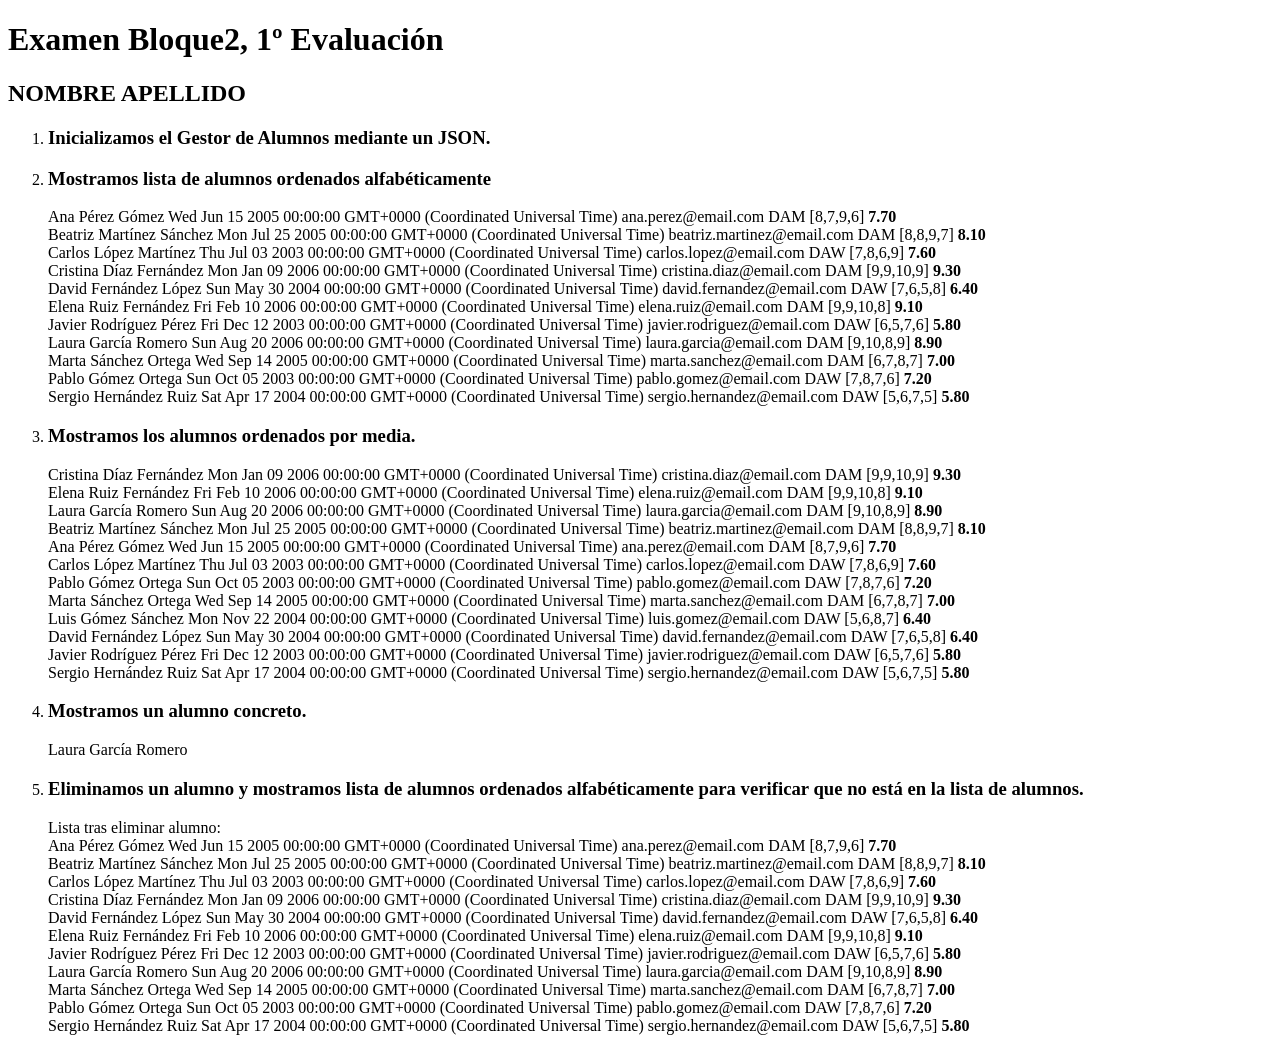
<file: NombreApellido/index.html>
<!DOCTYPE html>
<html lang="en">
<head>
    <meta charset="UTF-8">
    <meta name="viewport" content="width=device-width, initial-scale=1.0">
    <script type="module" src="index.js" defer ></script>
    <title>Examen Bloque2</title>
</head>
<body>
    <h1>Examen Bloque2, 1º Evaluación</h1>
    <h2 id="nombreApellido">NOMBRE APELLIDO</h2>
    <ol>
        <li id="init"><h3>Inicializamos el Gestor de Alumnos mediante un JSON.</h3></li>
        <li id="lista"><h3>Mostramos lista de alumnos ordenados alfabéticamente</h3></li>
        <li id="media"><h3>Mostramos los alumnos ordenados por media.</h3></li>
        <li id="alumno"><h3>Mostramos un alumno concreto.</h3></li>
        <li id="eliminar"><h3>Eliminamos un alumno y mostramos lista de alumnos ordenados alfabéticamente para verificar que no está en la lista de alumnos.</li>
    </ol>
</body>
</html>
</file>
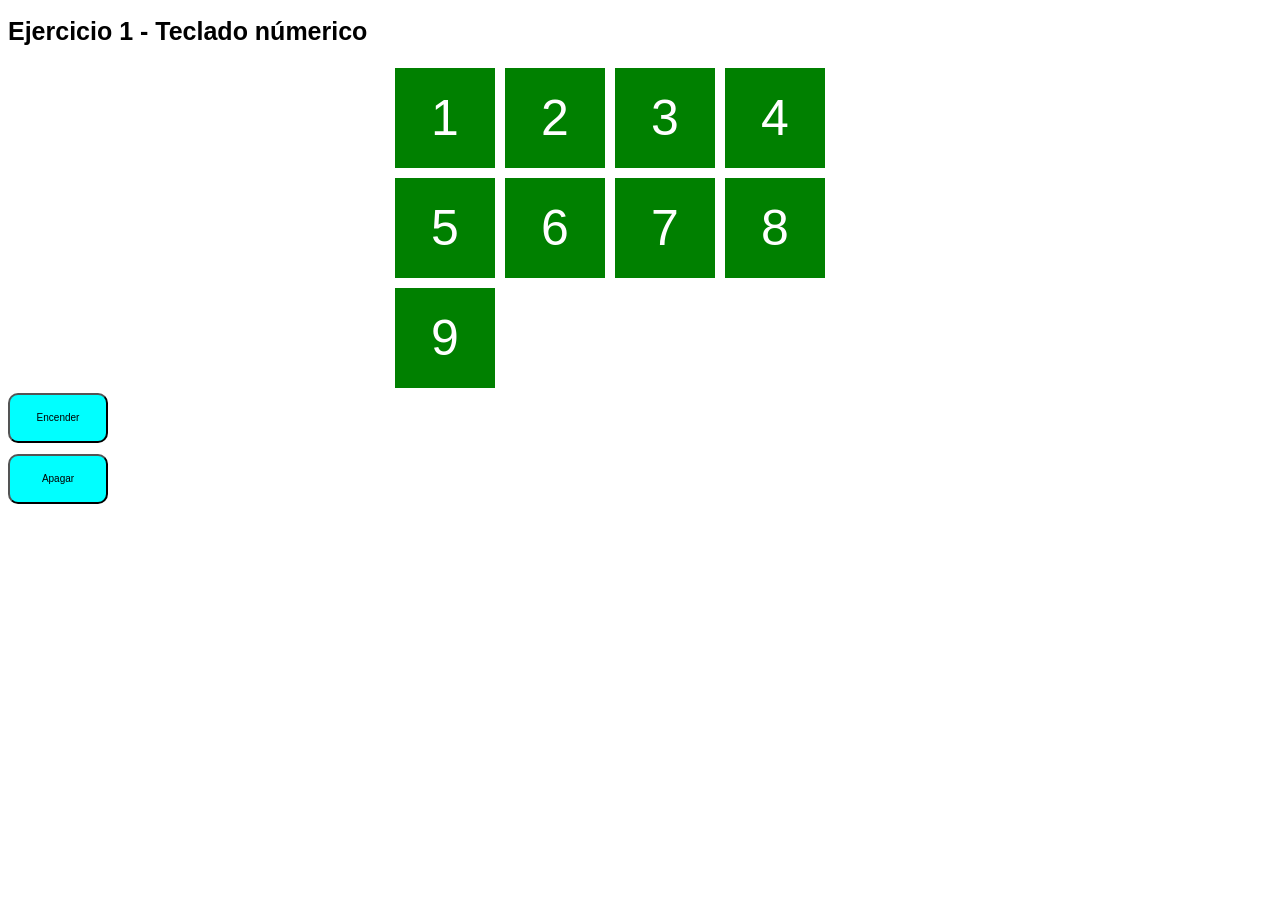
<file: utiles.html>
<!DOCTYPE html>
<html lang="en">
<head>
    <meta charset="UTF-8">
    <meta name="viewport" content="width=device-width, initial-scale=1.0">
    <script src="Utiles.js" defer></script>
    <link rel="stylesheet" href="utiles.css">
    <title>Document</title>
</head>
<body onload = "init()">
    <h1 id="titulo">Ejercicio 1 - Teclado númerico</h1>
    <div id="contenedor">
            
    </div>
    <button id="btnEncender">Encender</button>
        <br>
        <br>
        <button id="btnApagar">Apagar</button>
    <div id="coches">   

    </div>

    
</body>
</html>
</file>
<file: utiles.css>
/* Este css es para el teclado númerico*/
.tecla {
    width: 100px;
    height: 100px;
    color: white;
    font-size: 50px;
    justify-content: center;
    align-content: center;
    margin: 5px;
}
#contenedor {
    display: flex;
    flex-direction: row;
    flex-wrap: wrap;
    width: 500px;
    margin-left: auto;
    margin-right: auto;
    text-align: center;
}
.tecla:hover {
    background-color: aquamarine;
    color: darkviolet;
    cursor: crosshair;
    box-shadow: 0 0 0 5px skyblue;
    background: radial-gradient(circle at 50% 0,
            rgba(255, 0, 0, 0.5),
            rgba(255, 0, 0, 0) 70.71%),
        radial-gradient(circle at 6.7% 75%,
            rgba(0, 0, 255, 0.5),
            rgba(0, 0, 255, 0) 70.71%),
        radial-gradient(circle at 93.3% 75%,
            rgba(0, 255, 0, 0.5),
            rgba(0, 255, 0, 0) 70.71%) beige;
}
/*hasta aqui teclado númerico*/
/*aqui css del memory*/
* {
    font-family: Verdana, Geneva, Tahoma, sans-serif;
    font-size: 10px;
}

h1 {
    font-size: 2.5rem;
}

h2 {
    font-size: 2rem;
}
.code,
.result {
    font-family: 'Courier New', Courier, monospace;
    color: grey;
}

.result {
    color: blue;
}

article {
    border: 1px solid grey;
    margin: 5px;
    padding: 2px;
}

.importante {
    color: red;
}

.puntuacion {
    font-style: italic;

}

.carta {
    background-color: rgb(157, 157, 163);
    border: 1px solid black;
    padding: 20px;
    font-size: 2rem;
    border-radius: 10px;
}

button {
    background-color: aqua;
    border-radius: 10px;
    width: 100px;
    height: 50px;
    justify-content: center;
    align-items: center;
}

#p1_resultado {
    display: grid;
    grid-template-columns: repeat(4, 50px);
    grid-template-rows: repeat(4, 50px);
}

#problema1 {
    justify-content: center;
}
/*hasta aqui memory y algo mas seguramente*/
/*aqui css de la clase coche*/
.coches{
    border: 1px solid red;
    background-color: aqua;
}
.motor{
    border: 1px solid black;
}
</file>
